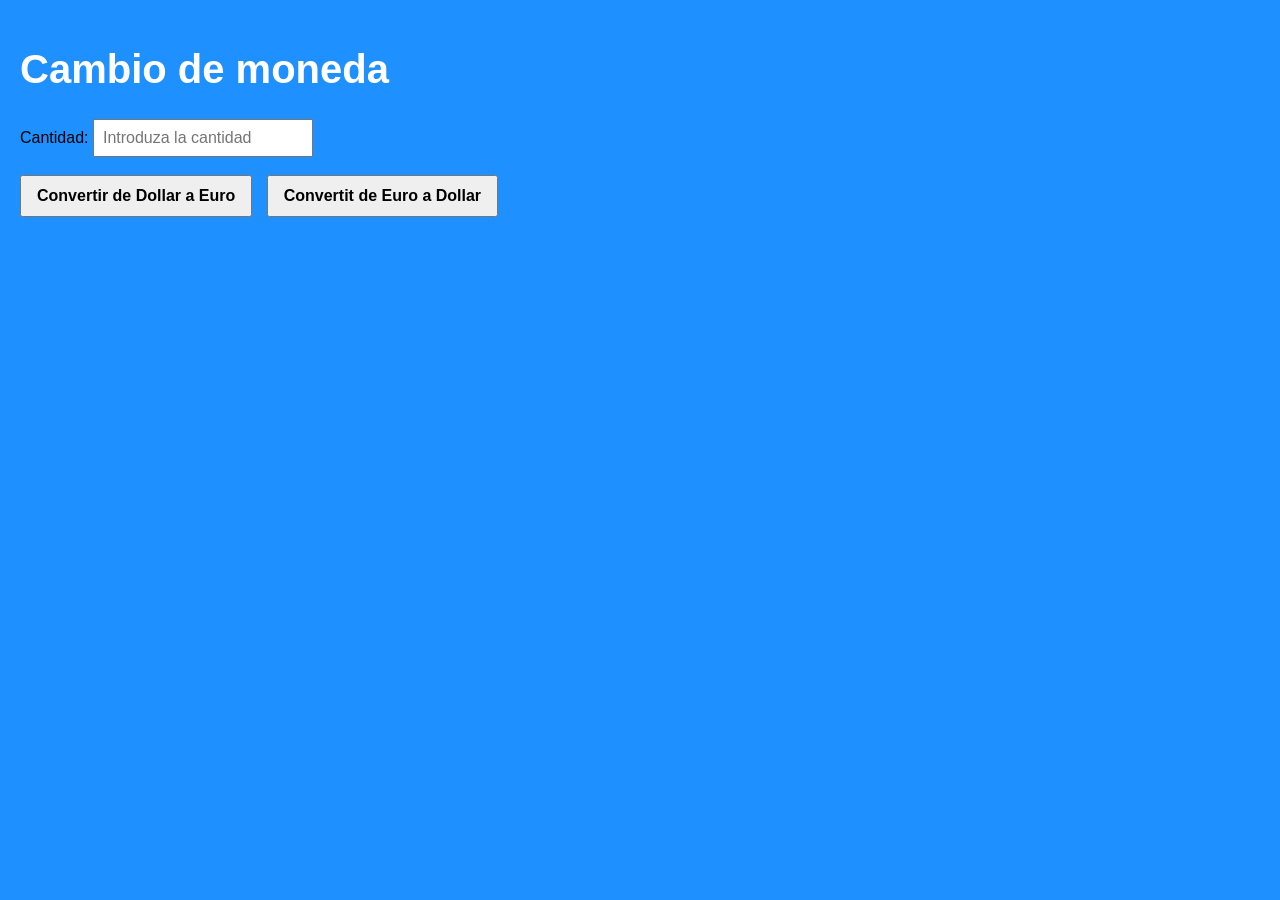
<file: index.html>
<!DOCTYPE html>
<html>
    <head>
        <meta charset="UTF-8">
        <link rel="stylesheet" href="Proyecto.css">
        <title>Actividad Nube</title>
        <script type="text/javascript" src="Proyecto.js"></script>
    </head>
    <body>
        <h1> Cambio de moneda</h1>
        
            
            Cantidad: <input type="number" min="0" id="coin" placeholder="Introduza la cantidad"/>
            <br>
            <br>
            <button onclick="toeuro()" id="toeuro">Convertir de Dollar a Euro</button>

            <button onclick="todollar()" id="todollar">Convertit de Euro a Dollar</button>
     
        <p id="cambio_divisa"></p>
    </body>
</html>
</file>
<file: Proyecto.css>
body {
    background-color: #1e90ff; /* Azul */
    font-family: Arial, sans-serif;
    margin: 0;
    padding: 20px;
}

h1, h2, h3 {
    font-weight: bold;      
    font-size: 2.5em;      
    color: white;           
}


button {
    padding: 10px 15px;
    font-size: 1em;
    font-weight: bold;
    margin-right: 10px;
    cursor: pointer;
}

input {
    padding: 8px;
    font-size: 1em;
}
</file>
